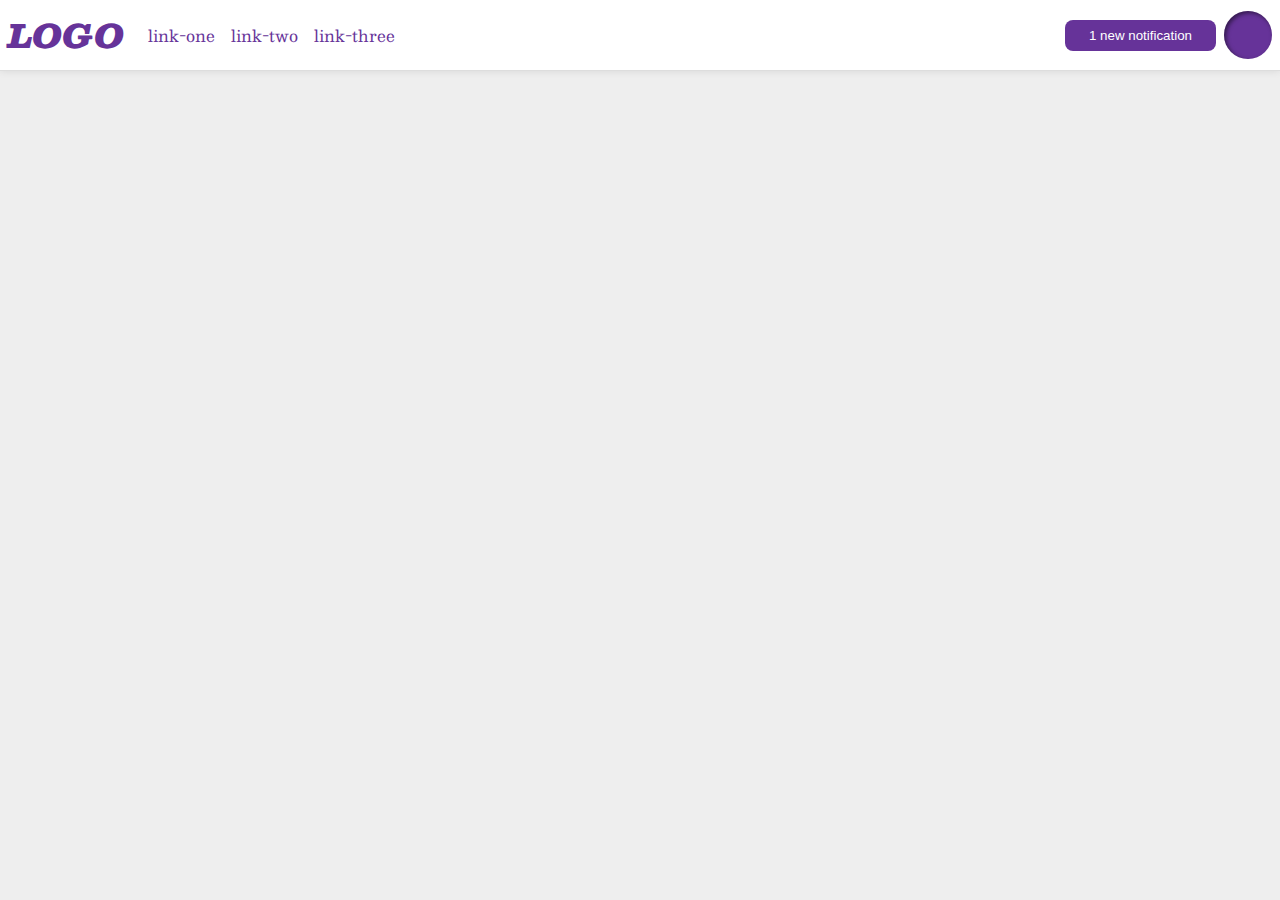
<file: foundations/flex/03-flex-header-2/index.html>
<!DOCTYPE html>
<html lang="en">
  <head>
    <meta charset="UTF-8">
    <meta http-equiv="X-UA-Compatible" content="IE=edge">
    <meta name="viewport" content="width=device-width, initial-scale=1.0">
    <title>Flex Header 2</title>
    <link rel="stylesheet" href="style.css">
  </head>
  <body>
    <div class="header">
      <div class = "left">
        <div class="logo">
          LOGO
        </div>
        <ul class="links">
        <li><a href="https://google.com">link-one</a></li>
        <li><a href="https://google.com">link-two</a></li>
        <li><a href="https://google.com">link-three</a></li>
        </ul>
      </div>

      <div class = "right">
        <button class="notifications">
          1 new notification
        </button>
        <div class="profile-image"></div>
      </div>
    </div>
  </body>
</html>
</file>
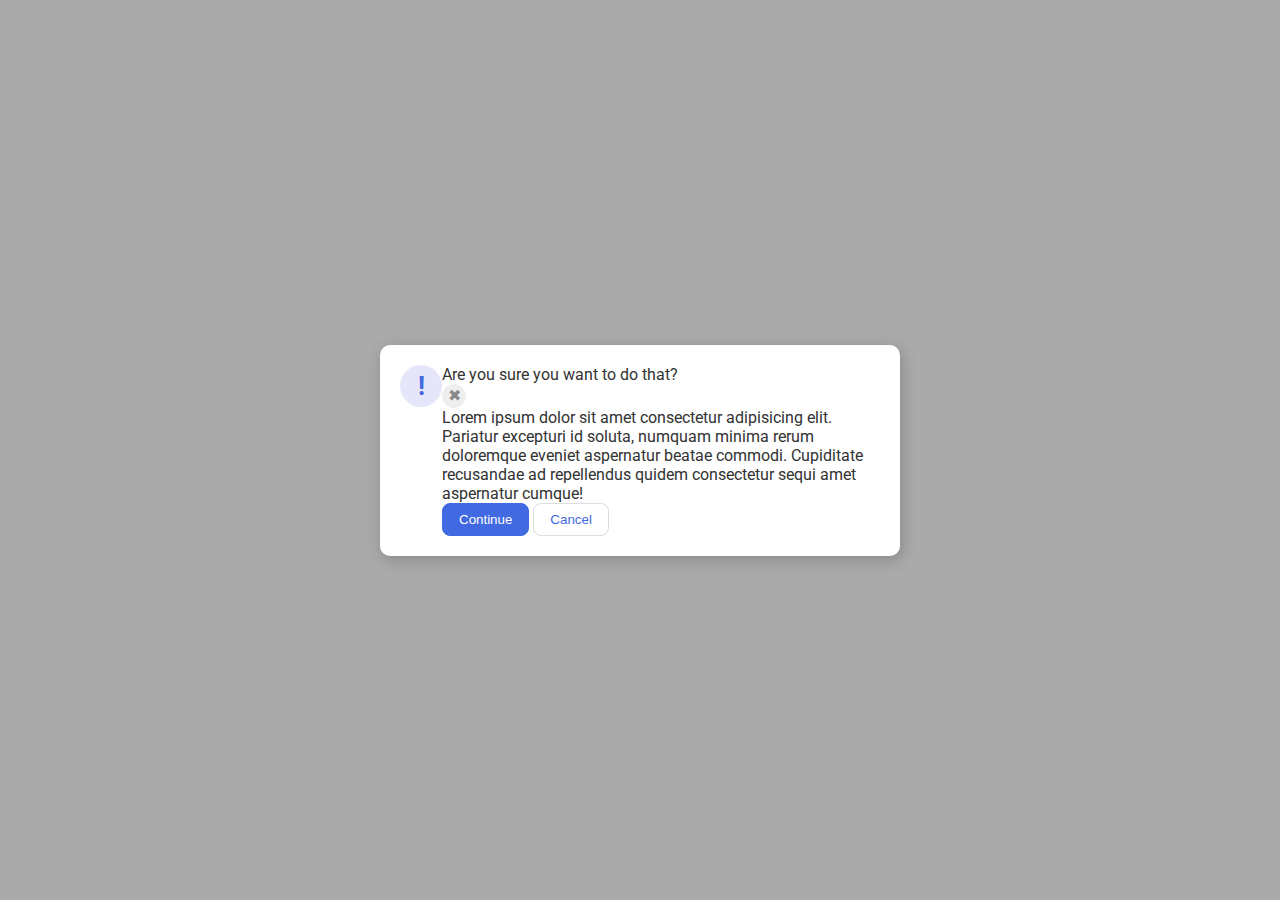
<file: foundations/flex/05-flex-modal/index.html>
<!DOCTYPE html>
<html lang="en">
  <head>
    <meta charset="UTF-8">
    <meta http-equiv="X-UA-Compatible" content="IE=edge">
    <meta name="viewport" content="width=device-width, initial-scale=1.0">
    <link rel="stylesheet" href="style.css">
    <title>Modal</title>
  </head>
  <body>
    <div class="modal">
      <div class="icon">!</div>

      <div class="text-warning">
        <div class="header">Are you sure you want to do that?</div>
        <button class="close-button">✖</button>
        <div class="text">Lorem ipsum dolor sit amet consectetur adipisicing elit. Pariatur excepturi id soluta, numquam minima rerum doloremque eveniet aspernatur beatae commodi. Cupiditate recusandae ad repellendus quidem consectetur sequi amet aspernatur cumque!</div>
        <button class="continue">Continue</button>
        <button class="cancel">Cancel</button>
      </div>
    </div>
  </body>
</html>
</file>
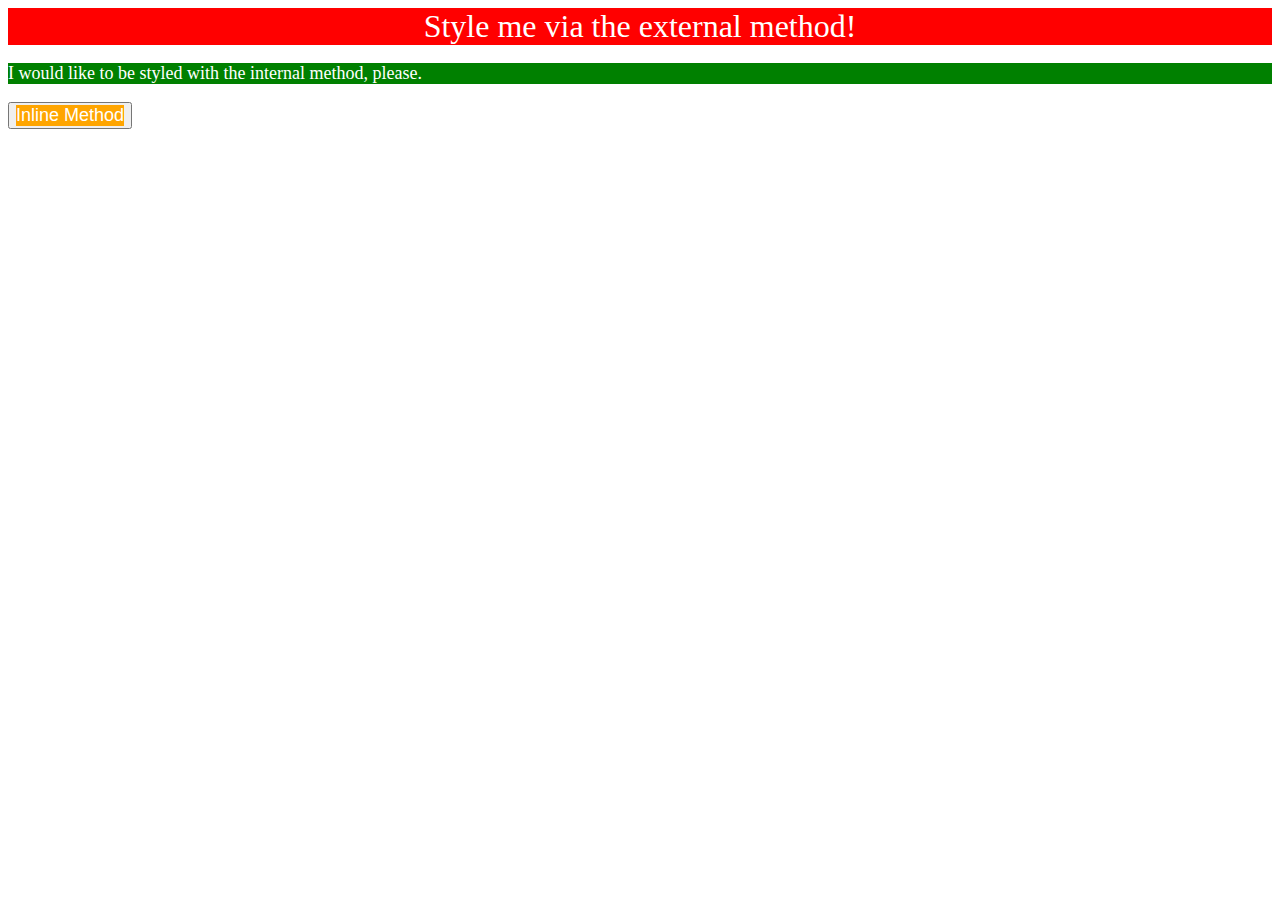
<file: foundations/intro-to-css/01-css-methods/index.html>
<!DOCTYPE html>
<html lang="en">
  <head>
    <link rel = 'stylesheet' href = 'style.css'>
    <meta charset="UTF-8">
    <meta http-equiv="X-UA-Compatible" content="IE=edge">
    <meta name="viewport" content="width=device-width, initial-scale=1.0">
    <title>Methods for Adding CSS</title>

    <style>
      p{
        background-color: green;
        color:white;
        font-size: 18px;
      }
    </style>
  </head>
  <body>
    <div>Style me via the external method!</div>
    <p>I would like to be styled with the internal method, please.</p>
    <button><div style="background-color:orange; font-size: 18px;"> Inline Method </div></button>
  </body>
</html>
</file>
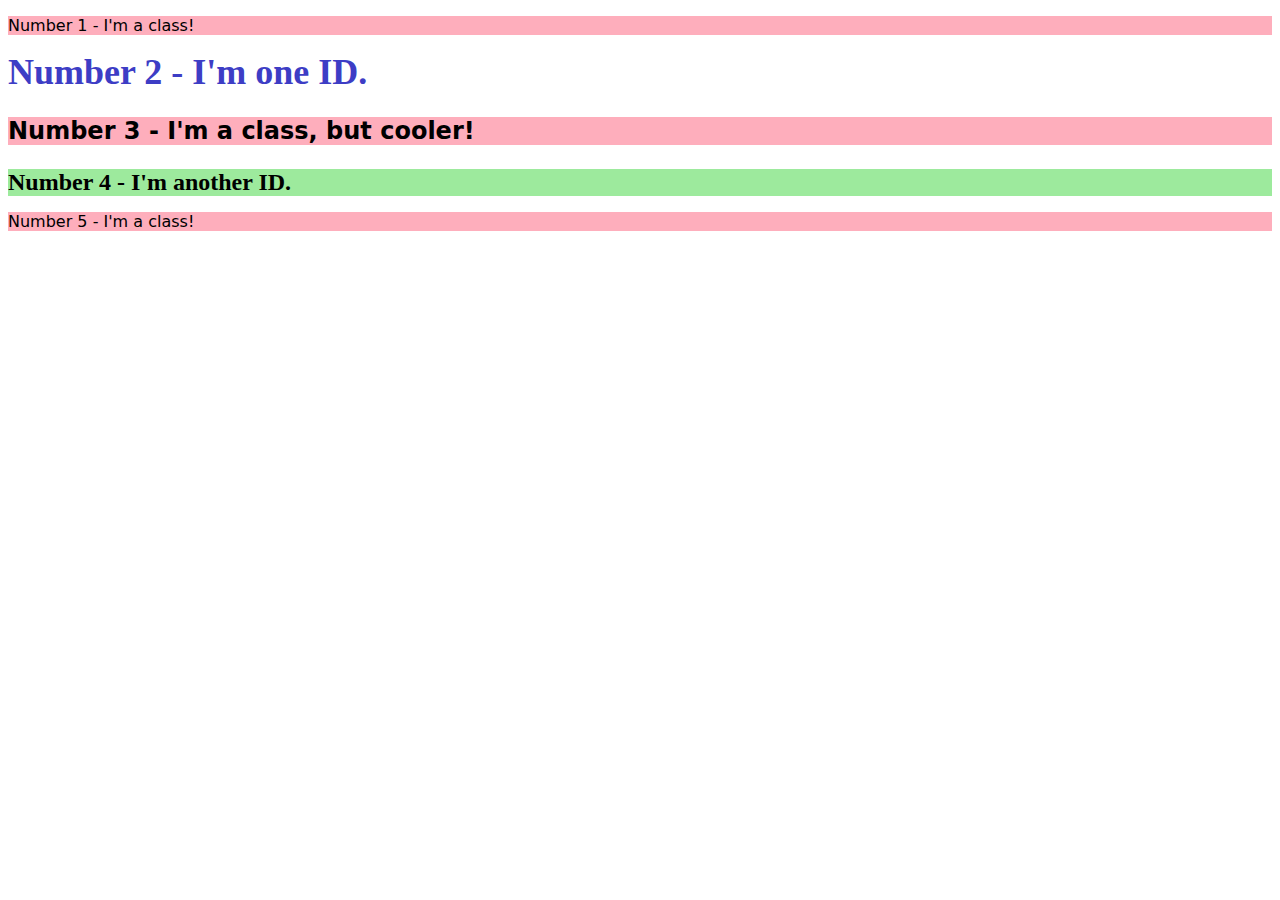
<file: foundations/intro-to-css/02-class-id-selectors/index.html>
<!DOCTYPE html>
<html lang="en">
  <head>
    <meta charset="UTF-8">
    <meta http-equiv="X-UA-Compatible" content="IE=edge">
    <meta name="viewport" content="width=device-width, initial-scale=1.0">
    <title>Class and ID Selectors</title>
    <link rel="stylesheet" href="style.css">
  </head>
  <body>
    <p class = "odd-number">Number 1 - I'm a class!</p>
    <div id = "first-even-number">Number 2 - I'm one ID.</div>
    <p class = "odd-number cooler">Number 3 - I'm a class, but cooler!</p>
    <div id = "second-even-number">Number 4 - I'm another ID.</div>
    <p class = "odd-number">Number 5 - I'm a class!</p>
  </body>
</html>
</file>
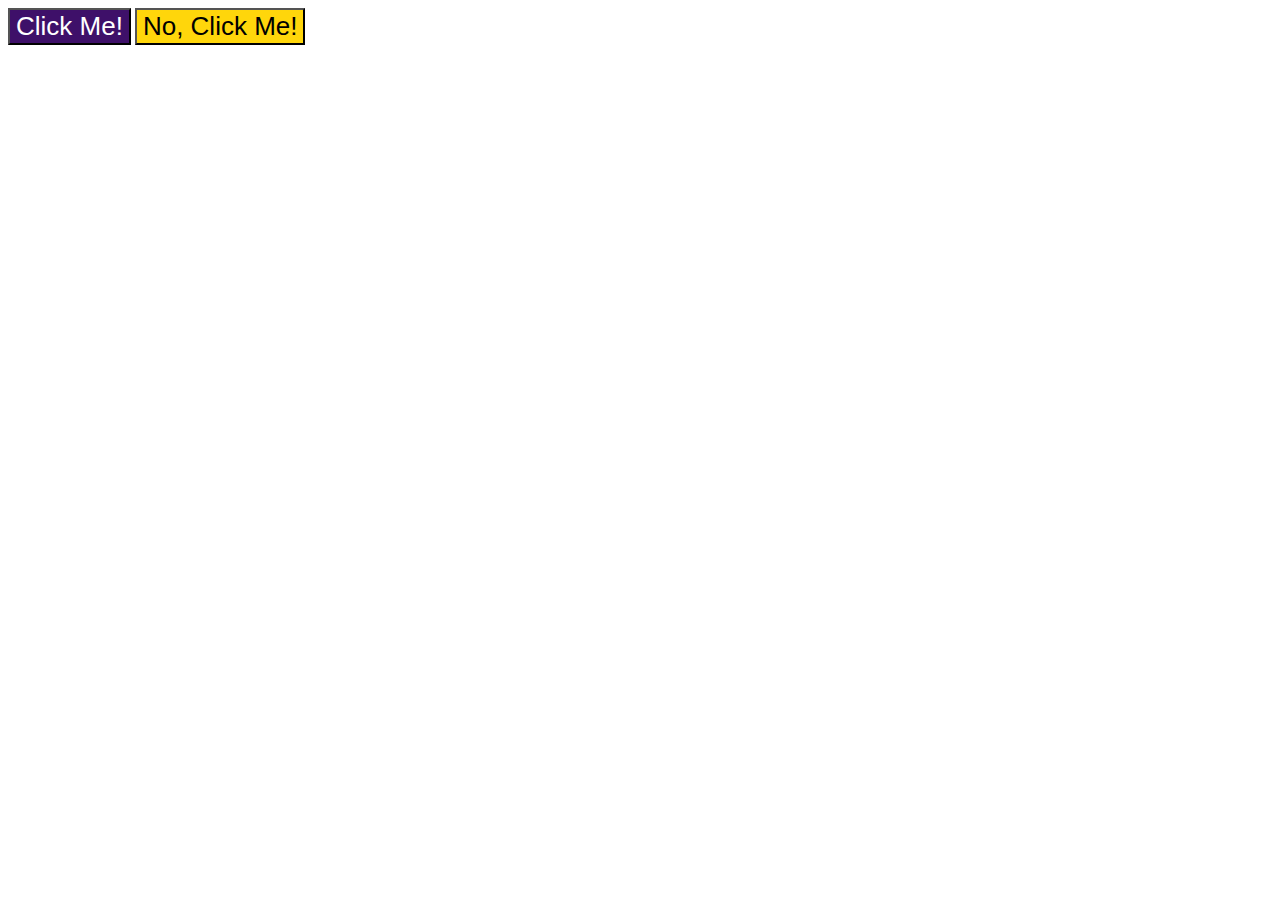
<file: foundations/intro-to-css/03-grouping-selectors/index.html>
<!DOCTYPE html>
<html lang="en">
  <head>
    <meta charset="UTF-8">
    <meta http-equiv="X-UA-Compatible" content="IE=edge">
    <meta name="viewport" content="width=device-width, initial-scale=1.0">
    <title>Grouping Selectors</title>
    <link rel="stylesheet" href="style.css">
  </head>
  <body>
    <button class="first-button">Click Me!</button>
    <button class="second-button">No, Click Me!</button>
  </body>
</html>
</file>
<file: foundations/flex/03-flex-header-2/style.css>
/* this is some magical font-importing.  
you'll learn about it later. */
@import url('https://fonts.googleapis.com/css2?family=Besley:ital,wght@0,400;1,900&display=swap');

body {
  margin: 0;
  background: #eee;
  font-family: Besley, serif;
}

.header {
  background: white;
  border-bottom: 1px solid #ddd;
  box-shadow: 0 0 8px rgba(0,0,0,.1);
  display: flex;
  justify-content: space-between;
  padding: 8px;

}

.left{
  display: flex;
  align-items: center;
  justify-content: space-around;
}

.right{
  display: flex;
  align-items: center;
}

.profile-image {
  background: rebeccapurple;
  box-shadow: inset 2px 2px 4px rgba(0,0,0,.5);
  border-radius: 50%;
  width: 48px;
  height: 48px;
}

.logo {
  color: rebeccapurple;
  font-size: 32px;
  font-weight: 900;
  font-style: italic;
  margin: 0 16px 0 0;
}

button {
  border: none;
  border-radius: 8px;
  background: rebeccapurple;
  color: white;
  padding: 8px 24px;
  margin: 0 8px;
}

a {
  /* this removes the line under our links */
  text-decoration: none;
  color: rebeccapurple;
  margin: 0 8px
}

ul {
  list-style-type: none;
  margin:0;
  padding: 0;
  display: flex;

}
</file>
<file: foundations/flex/05-flex-modal/style.css>
@import url('https://fonts.googleapis.com/css2?family=Roboto:wght@400;700&display=swap');

html, body {
  height: 100%;
}

body {
  font-family: Roboto, sans-serif;
  margin: 0;
  background: #aaa;
  color: #333;
  /* I'll give you this one for free lol */
  display: flex;
  align-items: center;
  justify-content: center;
}

.modal {
  background: white;
  width: 480px;
  border-radius: 10px;
  box-shadow: 2px 4px 16px rgba(0,0,0,.2);

  /* Add space between the pop-up edge and the text */
  padding: 20px;
  
  /* exclamation at one side and text at the other */
  display: flex;

}

.title-button{
  display: flex;
  justify-content: space-between;
}
.icon {
  color: royalblue;
  font-size: 26px;
  font-weight: 700;
  background: lavender;
  width: 42px;
  height: 42px;
  border-radius: 50%;
  display: flex;
  align-items: center;
  justify-content: center;

  /* Para que no se estuje */
  flex-shrink: 0;
}

.close-button {
  background: #eee;
  border-radius: 50%;
  color: #888;
  font-weight: 400;
  font-size: 16px;
  height: 24px;
  width: 24px;
  display: flex;
  align-items: center;
  justify-content: center;
  border: 1px solid #eee;
  padding: 0;
}

button {
  cursor: pointer;
  padding: 8px 16px;
  border-radius: 8px;
}

button.continue {
  background: royalblue;
  border: 1px solid royalblue;
  color: white;
}

button.cancel {
  background: white;
  border: 1px solid #ddd;
  color: royalblue;
}
</file>
<file: foundations/intro-to-css/01-css-methods/style.css>
div {
    color: white;
    background-color: red;
    font-size: 32px;
    font-style: bold;
    text-align: center;
}
</file>
<file: foundations/intro-to-css/02-class-id-selectors/style.css>
.odd-number{
    background-color: rgb(254, 174, 188);
    font-family: Verdana, DejaVu Sans, sans-serif;
}

#first-even-number{
    color: rgb(61, 61, 197);
    font-size: 36px;
    font-weight: bold;
}

.cooler{
    font-size: 24px;
    font-weight: bold;
}

#second-even-number{
    background-color: rgb(157, 234, 157);
    font-size: 24px;
    font-weight: bold;
}
</file>
<file: foundations/intro-to-css/03-grouping-selectors/style.css>
.first-button,.second-button{
    font-size: 26px;
    font-family: Helvetica , "Times New Roman", sans-serif;
}

.first-button{
    background-color: rgb(62, 16, 105);
    color: white;
}
.second-button{
    background-color: rgb(255, 214, 11);
}
</file>
